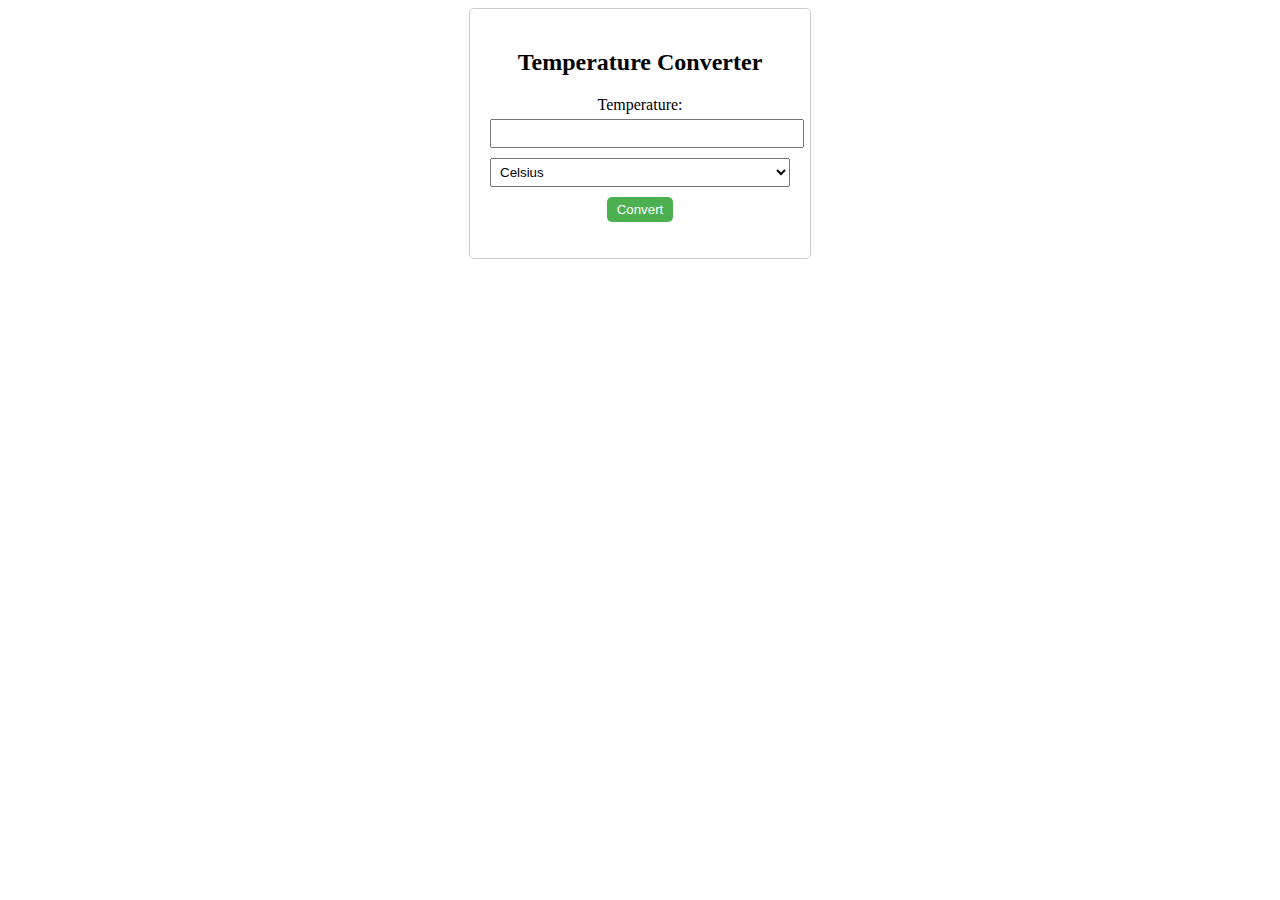
<file: temprature.html>
<!DOCTYPE html>
<html>
  <head>
    <title>Temperature Converter</title>
    <link rel="stylesheet" type="text/css" href="temprature.css" />
  </head>
  <body>
    <div id="converter">
      <h2>Temperature Converter</h2>
      <label for="temperature">Temperature:</label>
      <input
        type="number"
        id="temperature"
        name="temperature"
        step="0.1"
        required
      />
      <select id="scale">
        <option value="celsius">Celsius</option>
        <option value="fahrenheit">Fahrenheit</option>
        <option value="kelvin">Kelvin</option>
      </select>
      <button onclick="convertTemperature()">Convert</button>
      <br />
      <p id="result"></p>
    </div>
    <script src="temp.js"></script>
  </body>
</html>
</file>
<file: temprature.css>
#converter {
	width: 300px;
	margin: 0 auto;
	padding: 20px;
	border: 1px solid #ccc;
	border-radius: 5px;
	text-align: center;
}

#converter label {
	display: block;
	margin-bottom: 5px;
}

#converter input[type="number"] {
	width: 100%;
	padding: 5px;
	margin-bottom: 10px;
}

#converter select {
	width: 100%;
	padding: 5px;
	margin-bottom: 10px;
}

#converter button {
	padding: 5px 10px;
	background-color: #4CAF50;
	color: white;
	border: none;
	border-radius: 5px;
	cursor: pointer;
}

#converter button:hover {
	background-color: #45a049;
}

#result {
	margin-top: 10px;
	font-weight: bold;
}
</file>
